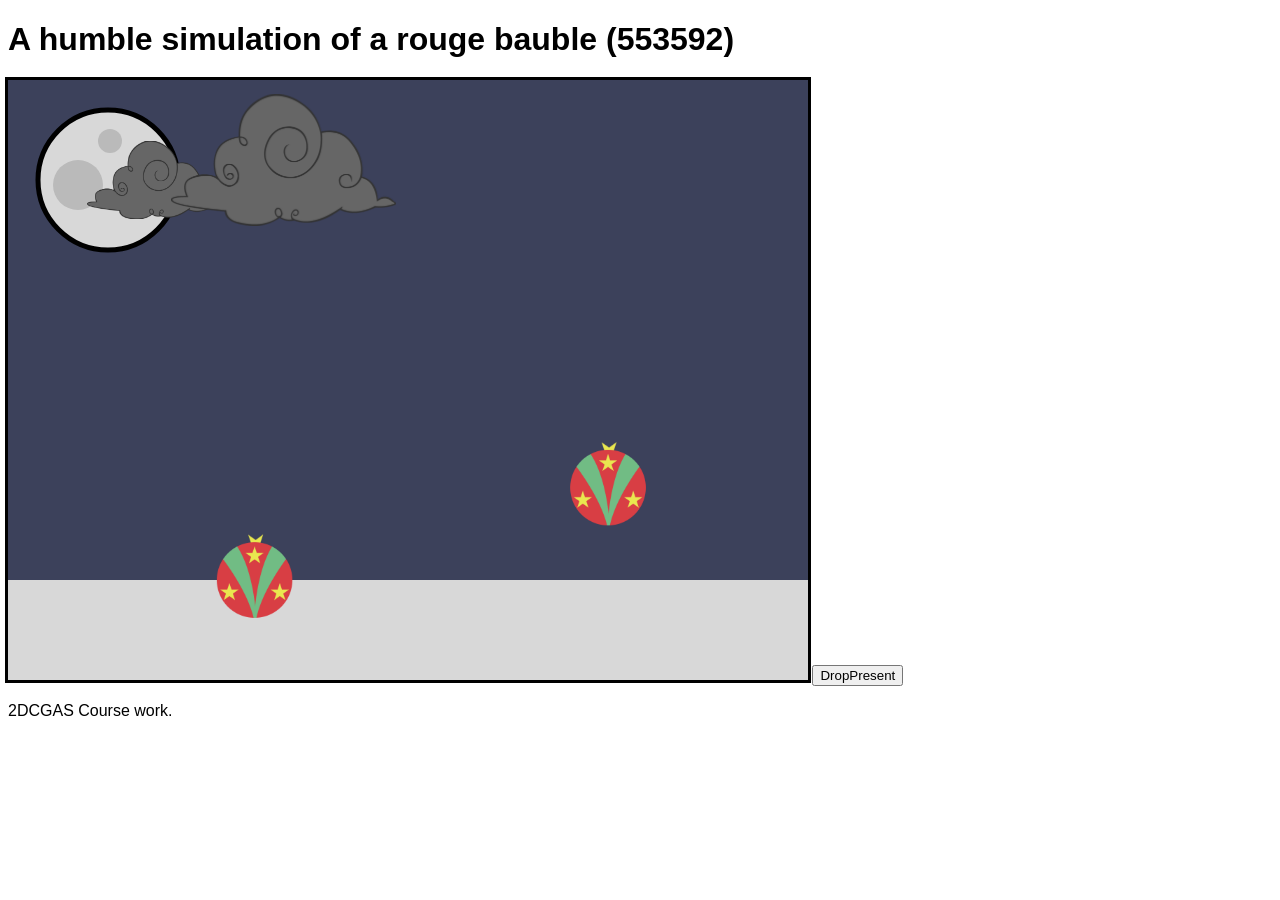
<file: index.html>
<!DOCTYPE html>

<html lang="en">
<head>
    <meta charset="utf-8" />
    <title>2DCGAS ACW 553592</title>
    <link rel="stylesheet" href="css/main.css" type="text/css" />
    <script src="js/main.js"></script>
    <script src="js/Vector.js"></script>
    <script src="js/Matrix.js"></script>
    <script src="js/SceneGraph.js"></script>
    <script src='js/Sprite.js'></script>
    <script src='js/SceneObjects.js'></script>    
</head>
<body>
    <h1>A humble simulation of a rouge bauble (553592)</h1>
    <canvas id="mainCanvas" width="800" height="600"></canvas>
    <input id="DropPresent" type="button" value="DropPresent" onclick="activatePresent();" />
    <p>2DCGAS Course work.</p>
</body>
</html>
</file>
<file: css/main.css>
body {
    font-family: 'Century Gothic', sans-serif;    
}
canvas {
   outline: black 3px solid;
 }
</file>
